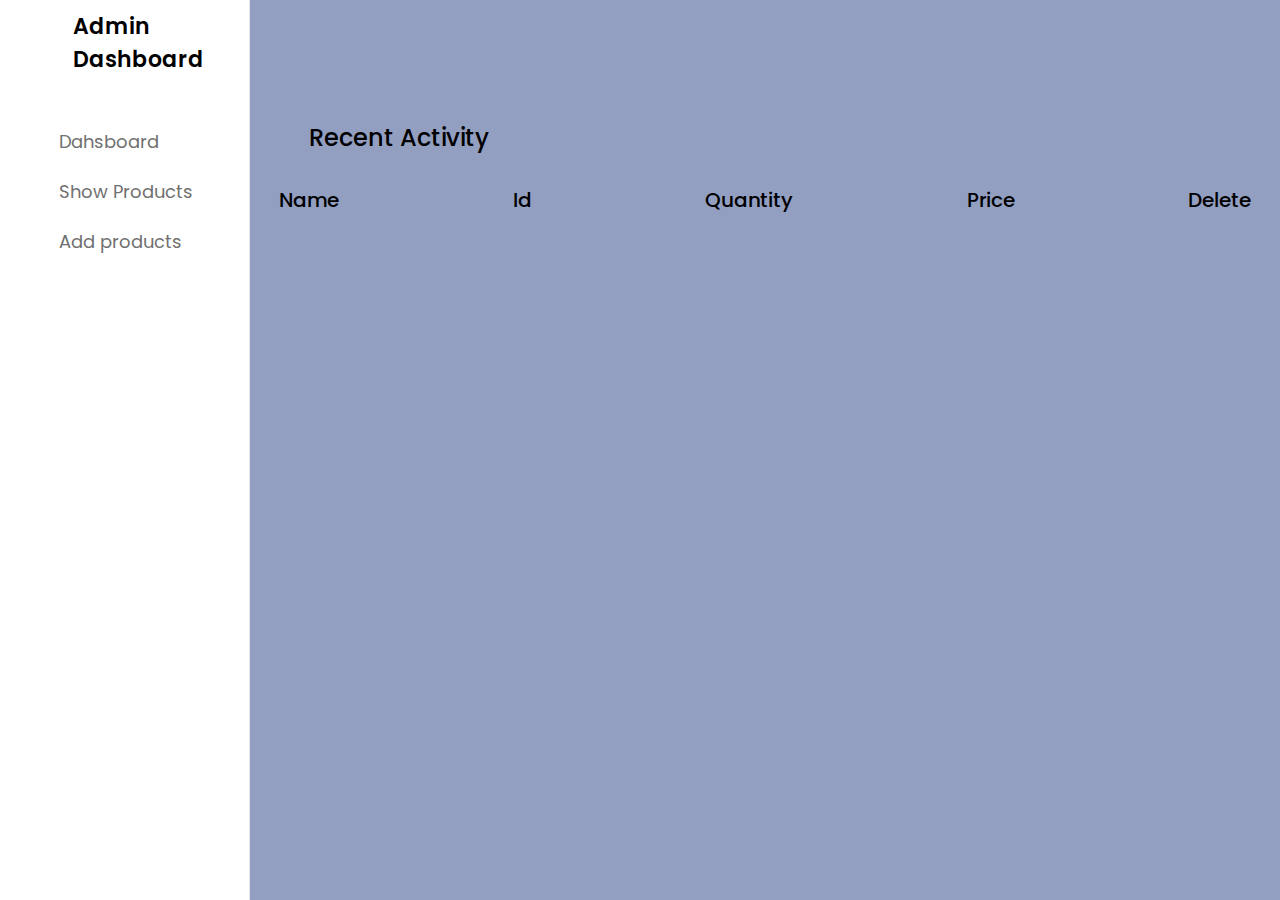
<file: index.html>
<!-- <!DOCTYPE html>
<html lang="en">
<head>
    <meta charset="UTF-8">
    <meta name="viewport" content="width=device-width, initial-scale=1.0">
    <title>Document</title>
</head>
<body>
    <div class="header">
        <div class="side-bar">
            <h1>Admin Dashboard</h1>
            <ul class="nav-links">
                <li><a href="#">Show products</a></li>
                <li><a href="#">Add a product</a></li>
                <a href="#"></a>
            </ul>
        </div>
    </div>
    <script src="script.js"></script>
</body>
</html> -->

<!DOCTYPE html>
<html lang="en">
<head>
    <meta charset="UTF-8">
    <meta name="viewport" content="width=device-width, initial-scale=1.0">
    <link rel="stylesheet" href="style.css">
    <link rel="stylesheet" href="https://unicons.iconscout.com/release/v4.0.0/css/line.css">
    <title>Document</title>
</head>
<body>
    <nav>
        <div class="logo-name">
            <div class="logo-image">
               <!-- <img src="images/logo.png" alt=""> -->
            </div>
            <span class="logo_name">Admin Dashboard</span>
        </div>
        <div class="menu-items">
            <ul class="nav-links">
                <li><a href="#">
                    <i class="uil uil-estate"></i>
                    <span class="link-name">Dahsboard</span>
                </a></li>
                <li><a href="index.html">
                    <i class="uil uil-files-landscapes"></i>
                    <span class="link-name">Show Products</span>
                </a></li>
                <li><a href="add.html">
                    <i class="uil uil-plus"></i>
                    <span class="link-name">Add products</span>
                </a></li>
                <!-- <li><a href="#">
                    <i class="uil uil-thumbs-up"></i>
                    <span class="link-name">Like</span>
                </a></li>
                <li><a href="#">
                    <i class="uil uil-comments"></i>
                    <span class="link-name">Comment</span>
                </a></li>
                <li><a href="#">
                    <i class="uil uil-share"></i>
                    <span class="link-name">Share</span>
                </a></li> -->
            </ul>
            
            <!-- <ul class="logout-mode">
                <li><a href="#">
                    <i class="uil uil-signout"></i>
                    <span class="link-name">Logout</span>
                </a></li>
                <li class="mode">
                    <a href="#">
                        <i class="uil uil-moon"></i>
                    <span class="link-name">Dark Mode</span>
                </a>
                <div class="mode-toggle">
                  <span class="switch"></span>
                </div>
            </li>
            </ul> -->
        </div>
    </nav>

    <section class="dashboard">
        <div class="dash-content">
        <div class="activity">
            <div class="title">
                <i class="uil uil-clock-three"></i>
                <span class="text">Recent Activity</span>
            </div>
            <div class="activity-data">
                <div class="data names">
                    <span class="data-title">Name</span>
                    <ul class="name">
                        <li><span class="pname"></span></li>
                    </ul>
                    
                </div>
                <div class="data email">
                    <span class="data-title">Id</span>
                    <ul class="id">
                        <li><span class="pid"></span></li>
                    </ul>
                    
                </div>
                <div class="data joined">
                    <span class="data-title">Quantity</span>
                    <ul class="quantity">
                        <li><span class="pquantity"></span></li>
                    </ul>
                    
                </div>
                <div class="data type">
                    <span class="data-title">Price</span>
                    <ul class="price">
                        <li><span class="pprice"></span></li>
                    </ul>
                    
                </div>
                <div class="data status">
                    <span class="data-title">Delete</span>
                    <ul class="delete">
                        <li><span class="delete-btn"></span></li>
                    </ul>
                    <!-- <span class="delete-btn" ><button type="button" class ="dltBtn">Delete</button></span> -->
                     
                </div>
                
            </div>
        </div>
        </div>
    </div>

    <div class="deleteContainer"> 

        <form class="deleteForm">
            <input type="text" placeholder="How much quantity to delete"><br><br>
            <button type="button" class="dltBtn">Delete</button>
        </form>
    </div>
    </section>

    <script src="index.js"></script>
</body>
</html>
</file>
<file: style.css>
/* ===== Google Font Import - Poppins ===== */
@import url('https://fonts.googleapis.com/css2?family=Poppins:wght@200;300;400;500;600&display=swap');
*{
    margin: 0;
    padding: 0;
    box-sizing: border-box;
    font-family: 'Poppins', sans-serif;
}

:root{
    /* ===== Colors ===== */
    --primary-color: #939fc1;
    --panel-color: #FFF;
    --text-color: #000;
    --black-light-color: #707070;
    --border-color: #e6e5e5;
    --toggle-color: #DDD;
    --box1-color: #4DA3FF;
    --box2-color: #FFE6AC;
    --box3-color: #E7D1FC;
    --title-icon-color: #fff;
    
    /* ====== Transition ====== */
    --tran-05: all 0.5s ease;
    --tran-03: all 0.3s ease;
    --tran-03: all 0.2s ease;
}

body{
    min-height: 100vh;
    background-color: var(--primary-color);
}

/* === Custom Scroll Bar CSS === */
::-webkit-scrollbar {
    width: 8px;
}
::-webkit-scrollbar-track {
    background: #f1f1f1;
}
::-webkit-scrollbar-thumb {
    background: var(--primary-color);
    border-radius: 12px;
    transition: all 0.3s ease;
}

::-webkit-scrollbar-thumb:hover {
    background: #0b3cc1;
}

body.dark::-webkit-scrollbar-thumb:hover,
body.dark .activity-data::-webkit-scrollbar-thumb:hover{
    background: #3A3B3C;
}

nav{
    position: fixed;
    top: 0;
    left: 0;
    height: 100%;
    width: 250px;
    padding: 10px 14px;
    background-color: var(--panel-color);
    border-right: 1px solid var(--border-color);
    transition: var(--tran-05);
}
nav.close{
    width: 73px;
}
nav .logo-name{
    display: flex;
    align-items: center;
}
nav .logo-image{
    display: flex;
    justify-content: center;
    min-width: 45px;
}
nav .logo-image img{
    width: 40px;
    object-fit: cover;
    border-radius: 50%;
}

nav .logo-name .logo_name{
    font-size: 22px;
    font-weight: 600;
    color: var(--text-color);
    margin-left: 14px;
    transition: var(--tran-05);
}
nav.close .logo_name{
    opacity: 0;
    pointer-events: none;
}
nav .menu-items{
    margin-top: 40px;
    height: calc(100% - 90px);
    display: flex;
    flex-direction: column;
    justify-content: space-between;
}
.menu-items li{
    list-style: none;
}
.menu-items li a{
    display: flex;
    align-items: center;
    height: 50px;
    text-decoration: none;
    position: relative;
}
.nav-links li a:hover:before{
    content: "";
    position: absolute;
    left: -7px;
    height: 5px;
    width: 5px;
    border-radius: 50%;
    background-color: var(--primary-color);
}
body.dark li a:hover:before{
    background-color: var(--text-color);
}
.menu-items li a i{
    font-size: 24px;
    min-width: 45px;
    height: 100%;
    display: flex;
    align-items: center;
    justify-content: center;
    color: var(--black-light-color);
}
.menu-items li a .link-name{
    font-size: 18px;
    font-weight: 400;
    color: var(--black-light-color);    
    transition: var(--tran-05);
}
nav.close li a .link-name{
    opacity: 0;
    pointer-events: none;
}
.nav-links li a:hover i,
.nav-links li a:hover .link-name{
    color: var(--primary-color);
}
body.dark .nav-links li a:hover i,
body.dark .nav-links li a:hover .link-name{
    color: var(--text-color);
}
.menu-items .logout-mode{
    padding-top: 10px;
    border-top: 1px solid var(--border-color);
}
.menu-items .mode{
    display: flex;
    align-items: center;
    white-space: nowrap;
}
.menu-items .mode-toggle{
    position: absolute;
    right: 14px;
    height: 50px;
    min-width: 45px;
    display: flex;
    align-items: center;
    justify-content: center;
    cursor: pointer;
}
.mode-toggle .switch{
    position: relative;
    display: inline-block;
    height: 22px;
    width: 40px;
    border-radius: 25px;
    background-color: var(--toggle-color);
}
.switch:before{
    content: "";
    position: absolute;
    left: 5px;
    top: 50%;
    transform: translateY(-50%);
    height: 15px;
    width: 15px;
    background-color: var(--panel-color);
    border-radius: 50%;
    transition: var(--tran-03);
}
body.dark .switch:before{
    left: 20px;
}

.dashboard{
    position: relative;
    left: 250px;
    /*background-color: var(--panel-color);*/
    min-height: 100vh;
    width: calc(100% - 250px);
    padding: 10px 14px;
    transition: var(--tran-05);
}
nav.close ~ .dashboard{
    left: 73px;
    width: calc(100% - 73px);
}
/*.dashboard .top{
    position: fixed;
    top: 0;
    left: 250px;
    display: flex;
    width: calc(100% - 250px);
    justify-content: space-between;
    align-items: center;
    padding: 10px 14px;
    background-color: var(--panel-color);
    transition: var(--tran-05);
    z-index: 10;
}
nav.close ~ .dashboard .top{
    left: 73px;
    width: calc(100% - 73px);
}
.dashboard .top .sidebar-toggle{
    font-size: 26px;
    color: var(--text-color);
    cursor: pointer;
}
.dashboard .top .search-box{
    position: relative;
    height: 45px;
    max-width: 600px;
    width: 100%;
    margin: 0 30px;
}
.top .search-box input{
    position: absolute;
    border: 1px solid var(--border-color);
    background-color: var(--panel-color);
    padding: 0 25px 0 50px;
    border-radius: 5px;
    height: 100%;
    width: 100%;
    color: var(--text-color);
    font-size: 15px;
    font-weight: 400;
    outline: none;
}
.top .search-box i{
    position: absolute;
    left: 15px;
    font-size: 22px;
    z-index: 10;
    top: 50%;
    transform: translateY(-50%);
    color: var(--black-light-color);
}
.top img{
    width: 40px;
    border-radius: 50%;
}*/
.dashboard .dash-content{
    padding-top: 50px;
}
.dash-content .title{
    display: flex;
    align-items: center;
    margin: 60px 0 30px 0;
}
.dash-content .title i{
    position: relative;
    height: 35px;
    width: 35px;
    background-color: var(--primary-color);
    border-radius: 6px;
    color: var(--title-icon-color);
    display: flex;
    align-items: center;
    justify-content: center;
    font-size: 24px;
}
.dash-content .title .text{
    font-size: 24px;
    font-weight: 500;
    color: var(--text-color);
    margin-left: 10px;
}
.dash-content .boxes{
    display: flex;
    align-items: center;
    justify-content: space-between;
    flex-wrap: wrap;
}
.dash-content .boxes .box{
    display: flex;
    flex-direction: column;
    align-items: center;
    border-radius: 12px;
    width: calc(100% / 3 - 15px);
    padding: 15px 20px;
    background-color: var(--box1-color);
    transition: var(--tran-05);
}
.boxes .box i{
    font-size: 35px;
    color: var(--text-color);
}
.boxes .box .text{
    white-space: nowrap;
    font-size: 18px;
    font-weight: 500;
    color: var(--text-color);
}
.boxes .box .number{
    font-size: 40px;
    font-weight: 500;
    color: var(--text-color);
}
.boxes .box.box2{
    background-color: var(--box2-color);
}
.boxes .box.box3{
    background-color: var(--box3-color);
}
.dash-content .activity .activity-data{
    display: flex;
    justify-content: space-between;
    align-items: center;
    width: 100%;
} 
.activity .activity-data{
    display: flex;
}
.activity-data .data{
    display: flex;
    flex-direction: column;
    margin: 0 15px;
}
.activity-data .data-title{
    font-size: 20px;
    font-weight: 500;
    color: var(--text-color);
}
.activity-data .data .data-list{
    font-size: 18px;
    font-weight: 400;
    margin-top: 20px;
    white-space: nowrap;
    color: var(--text-color);
}
.activity-data ul li{

    list-style: none;
}
.deleteContainer{

    max-width: 700px;
    width: 100%;
    background-color: #fff;
    padding: 25px 30px;
    border-radius: 5px;
    box-shadow: 0 5px 10px rgba(0,0,0,0.15);
    display: none;
    
}

.deleteContainer input{
    height: 45px;
    width: 30rem;
    outline: none;
    font-size: 16px;
    border-radius: 5px;
    padding-left: 15px;
    border: 1px solid #ccc;
    border-bottom-width: 2px;
    transition: all 0.3s ease;
    margin-left: 5rem;
  }
  .deleteContainer button {
    height: 43px;
    margin: 10px 0;
    width:30rem; 
    border-radius: 5px;
    margin-left: 5rem;
    border: none;
    color: #fff;
    font-size: 18px;
    font-weight: 500;
    letter-spacing: 1px;
    cursor: pointer;
    transition: all 0.3s ease;
    background: linear-gradient(135deg, #71b7e6, #9b59b6);
  }

  .deleteContainer button:hover{
    /* transform: scale(0.99); */
    background: linear-gradient(-135deg, #71b7e6, #9b59b6);
    }
@media (max-width: 1000px) {
    nav{
        width: 73px;
    }
    nav.close{
        width: 250px;
    }
    nav .logo_name{
        opacity: 0;
        pointer-events: none;
    }
    nav.close .logo_name{
        opacity: 1;
        pointer-events: auto;
    }
    nav li a .link-name{
        opacity: 0;
        pointer-events: none;
    }
    nav.close li a .link-name{
        opacity: 1;
        pointer-events: auto;
    }
    nav ~ .dashboard{
        left: 73px;
        width: calc(100% - 73px);
    }
    nav.close ~ .dashboard{
        left: 250px;
        width: calc(100% - 250px);
    }
    nav ~ .dashboard .top{
        left: 73px;
        width: calc(100% - 73px);
    }
    nav.close ~ .dashboard .top{
        left: 250px;
        width: calc(100% - 250px);
    }
    .activity .activity-data{
        overflow-X: scroll;
    }
}

@media (max-width: 780px) {
    .dash-content .boxes .box{
        width: calc(100% / 2 - 15px);
        margin-top: 15px;
    }
}
@media (max-width: 560px) {
    .dash-content .boxes .box{
        width: 100% ;
    }
}
@media (max-width: 400px) {
    nav{
        width: 0px;
    }
    nav.close{
        width: 73px;
    }
    nav .logo_name{
        opacity: 0;
        pointer-events: none;
    }
    nav.close .logo_name{
        opacity: 0;
        pointer-events: none;
    }
    nav li a .link-name{
        opacity: 0;
        pointer-events: none;
    }
    nav.close li a .link-name{
        opacity: 0;
        pointer-events: none;
    }
    nav ~ .dashboard{
        left: 0;
        width: 100%;
    }
    nav.close ~ .dashboard{
        left: 73px;
        width: calc(100% - 73px);
    }
    nav ~ .dashboard .top{
        left: 0;
        width: 100%;
    }
    nav.close ~ .dashboard .top{
        left: 0;
        width: 100%;
    }
}
</file>
